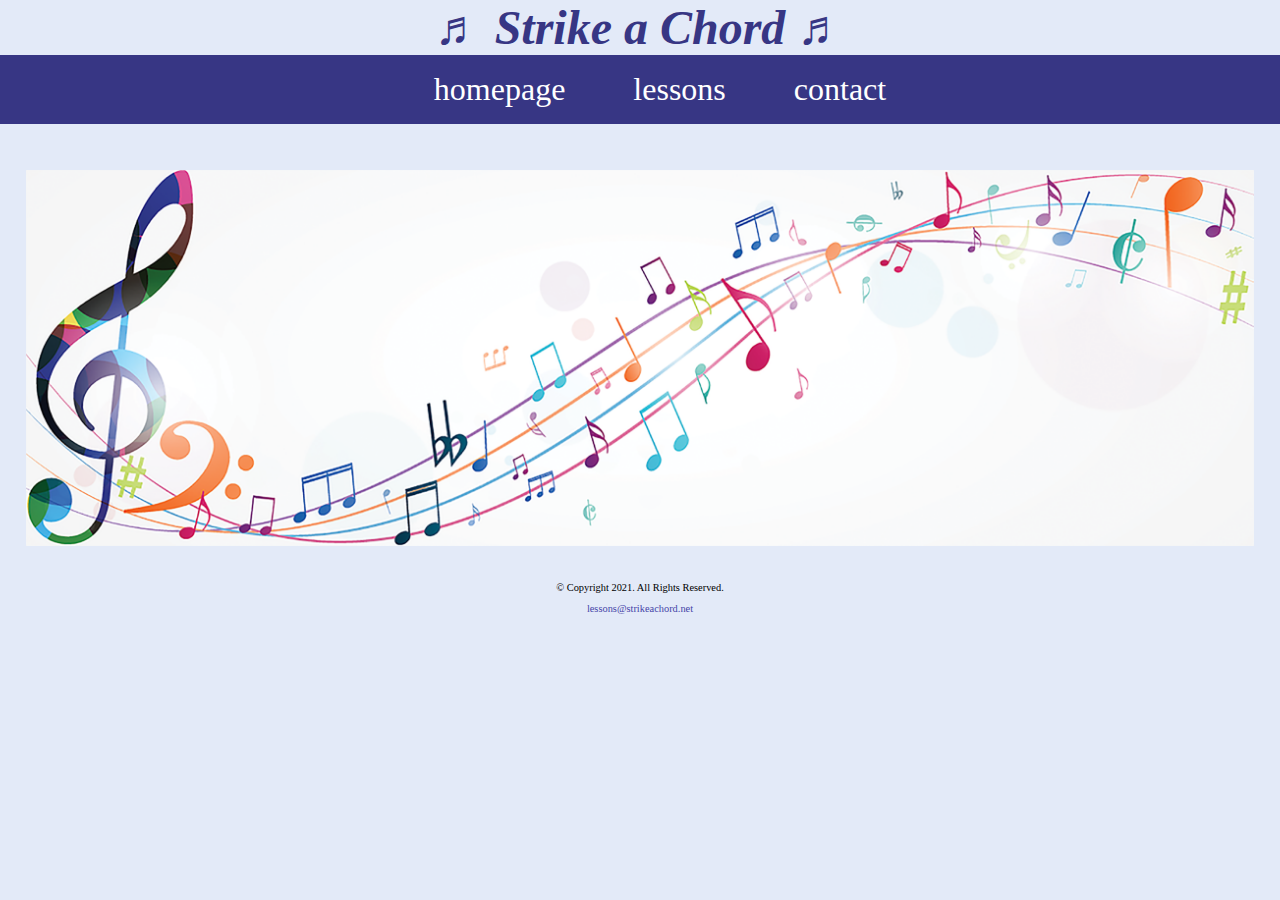
<file: Lab-3/lab 1/index.html>
<!DOCTYPE html>
   <!--Joseph Sutton
        Webpage Template
        02/12/24
    -->
     <html lang="en">
     <meta charset="utf-8">
     <link rel="stylesheet" href="css/styles.css">
            
        <title>Strike A Chord homepage</title>
            
        <body>
        
        <header>
           <!---The header is used to help organize the page and should be static-->
            <h1>&#9836; Strike a Chord &#9836;</h1>
        </header>

        <nav>
            <!---The nav is used to help keep the site map in order the page and should be static-->
            <ul>
                <li><a href="index.html"> homepage </a></li>
                <li> <a href="lessons.html"> lessons </a> </li>
                <li><a href="contact.html"> contact </a> </li>

            </ul>
            

           
            
                

        

        </nav>
        
        <main>
            <!---Use the main area to add the main content to the webpage-->
            <div>
                <p>
                    <!-- Hero Image -->
                    <div id="hero">
                        <img src="images/music-notes.png" alt="colorful music notes">
                     </div>
            </div>
        </main>

        <footer>
            <p>&copy; Copyright 2021. All Rights Reserved.</p>
            
            <p><a>lessons@strikeachord.net</a></p>
        </footer>
</file>
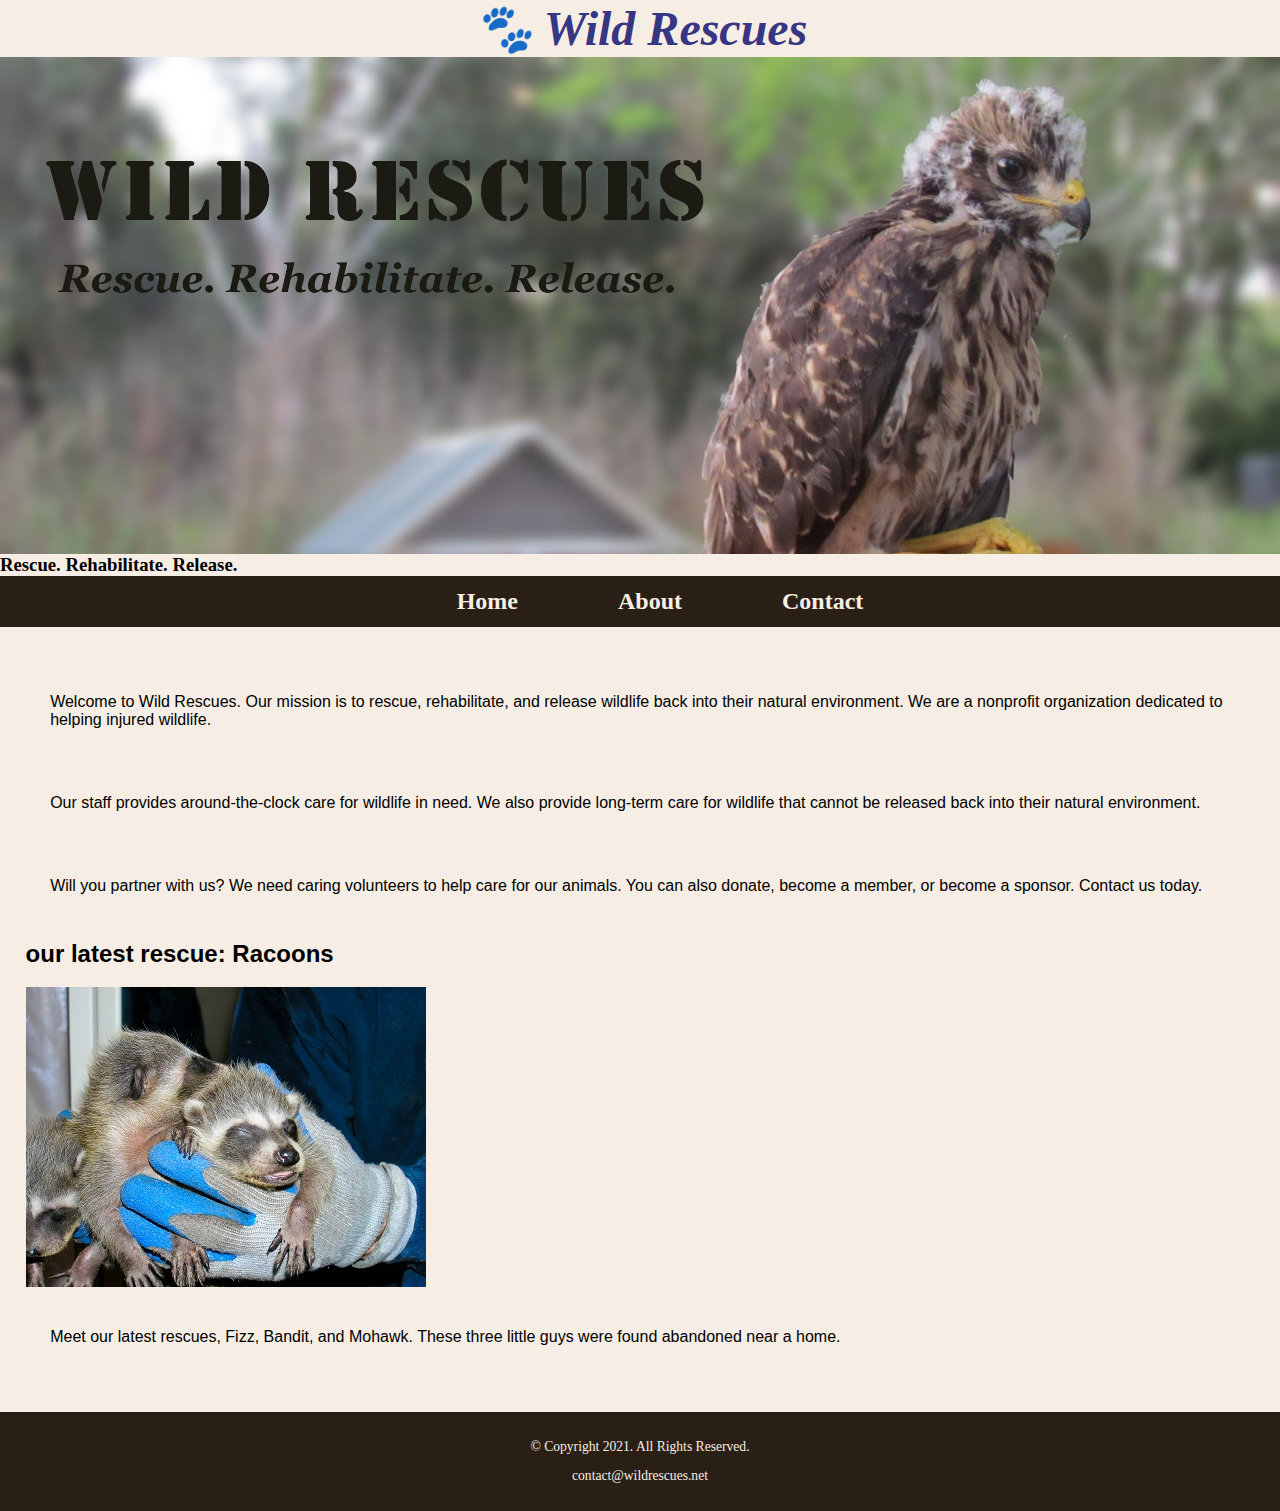
<file: Lab-3/lab 2/Rescue/index.html>
<!DOCTYPE html>
   <!--Joseph Sutton
        Webpage Template
        02/12/24
    -->
     <html lang="en">
     <meta charset="utf-8">
     <link rel="stylesheet" href="css/styles.css">
        <head>
            <title>Wild Rescues: Home</title>
        </head>
        <body>
        </body>
        <header>
           <!---The header is used to help organize the page and should be static-->
           
           <h1>&#128062; Wild Rescues</h1>
            <img src="images/baby-hawk.jpg" alt="rescued baby hawk">
           <h3>Rescue. Rehabilitate. Release.</h3>
        </header>

        <nav>
            <!---The nav is used to help keep the site map in order the page and should be static-->
            <ul>
                <li><a href="index.html"> Home </a>  </li>

                <li><a href="about.html"> About </a> </li>
                
                <li><a href="contact.html"> Contact </a> </li>

            </ul>
        </nav>
        
        <main>
            <!---Use the main area to add the main content to the webpage-->
         <div id="Welcome">
           
            <p>Welcome to Wild Rescues. Our mission is to rescue, rehabilitate, and release wildlife back into their natural environment. We are a nonprofit organization dedicated to helping injured wildlife.</p>
            
            <p>Our staff provides around-the-clock care for wildlife in need. We also provide long-term care for wildlife that cannot be released back into their natural environment.</p>
            
            <p>Will you partner with us? We need caring volunteers to help care for our animals. You can also donate, become a member, or become a sponsor. Contact us today.</p>
                </div>
            <div id="latest">
                <h2>our latest rescue: Racoons</h2>
                    <img src="images/baby-raccoons.jpg">
                        <p>Meet our latest rescues, Fizz, Bandit, and Mohawk. These three little guys were found abandoned near a home.</p>
            </div>
        </main>

        <footer>
            <p>&copy; Copyright 2021. All Rights Reserved.</p> 
            <p>contact@wildrescues.net</p>
        </footer>
</file>
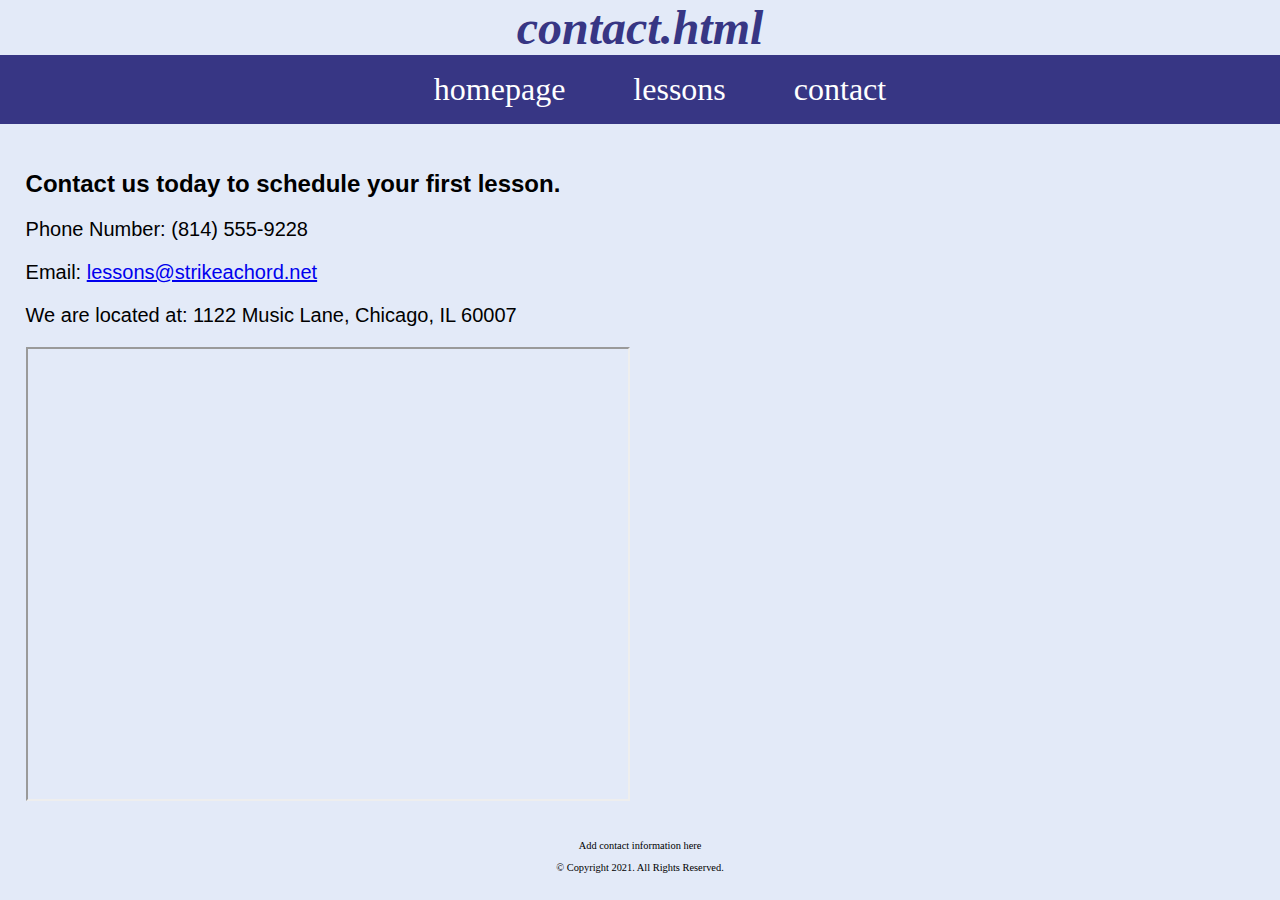
<file: Lab-3/lab 1/contact.html>
<!DOCTYPE html>
   <!--Joseph Sutton
        contact page
        02/21/24
    -->
     <html lang="en">
     <meta charset="utf-8">
     <link rel="stylesheet" href="css/styles.css">
        <head>
            <title>contact.html</title>

        <body>
        
        <header>
           <!---The header is used to help organize the page and should be static-->
            <h1>contact.html</h1>
        </header>

        <nav>
            <!---The nav is used to help keep the site map in order the page and should be static-->
            <ul>
                <li><a href="index.html"> homepage </a></li>
                <li> <a href="lessons.html"> lessons </a> </li>
                <li><a href="contact.html"> contact </a> </li>

            </ul>
        </nav>
        
        <main>
            <!---The main is used to help display the main the page and should be static-->
            <div><id id="contact"></id>

                <h2>Contact us today to schedule your first lesson.</h2>
                
                <p>Phone Number: (814) 555-9228</p>

                <p>Email: <a href=”mailto:lessons@strikeachord.net”>lessons@strikeachord.net</a></p>
                
                <p>We are located at: 1122 Music Lane, Chicago, IL 60007</p>
               
                <iframe src="https://www.google.com/maps/embed?pb=!1m18!1m12!1m3!1d380514.4935884925!2d-88.06160667491979!3d41.833261703220344!2m3!1f0!2f0!3f0!3m2!1i1024!2i768!4f13.1!3m3!1m2!1s0x880e2c3cd0f4cbed%3A0xafe0a6ad09c0c000!2sChicago%2C%20IL!5e0!3m2!1sen!2sus!4v1708550271463!5m2!1sen!2sus" width="600" height="450" allowfullscreen="" loading="lazy" referrerpolicy="no-referrer-when-downgrade"></iframe>
        </main>

        <footer>
            <p>Add contact information here</p><p>&copy; Copyright 2021. All Rights Reserved.</p>
        </footer>
</file>
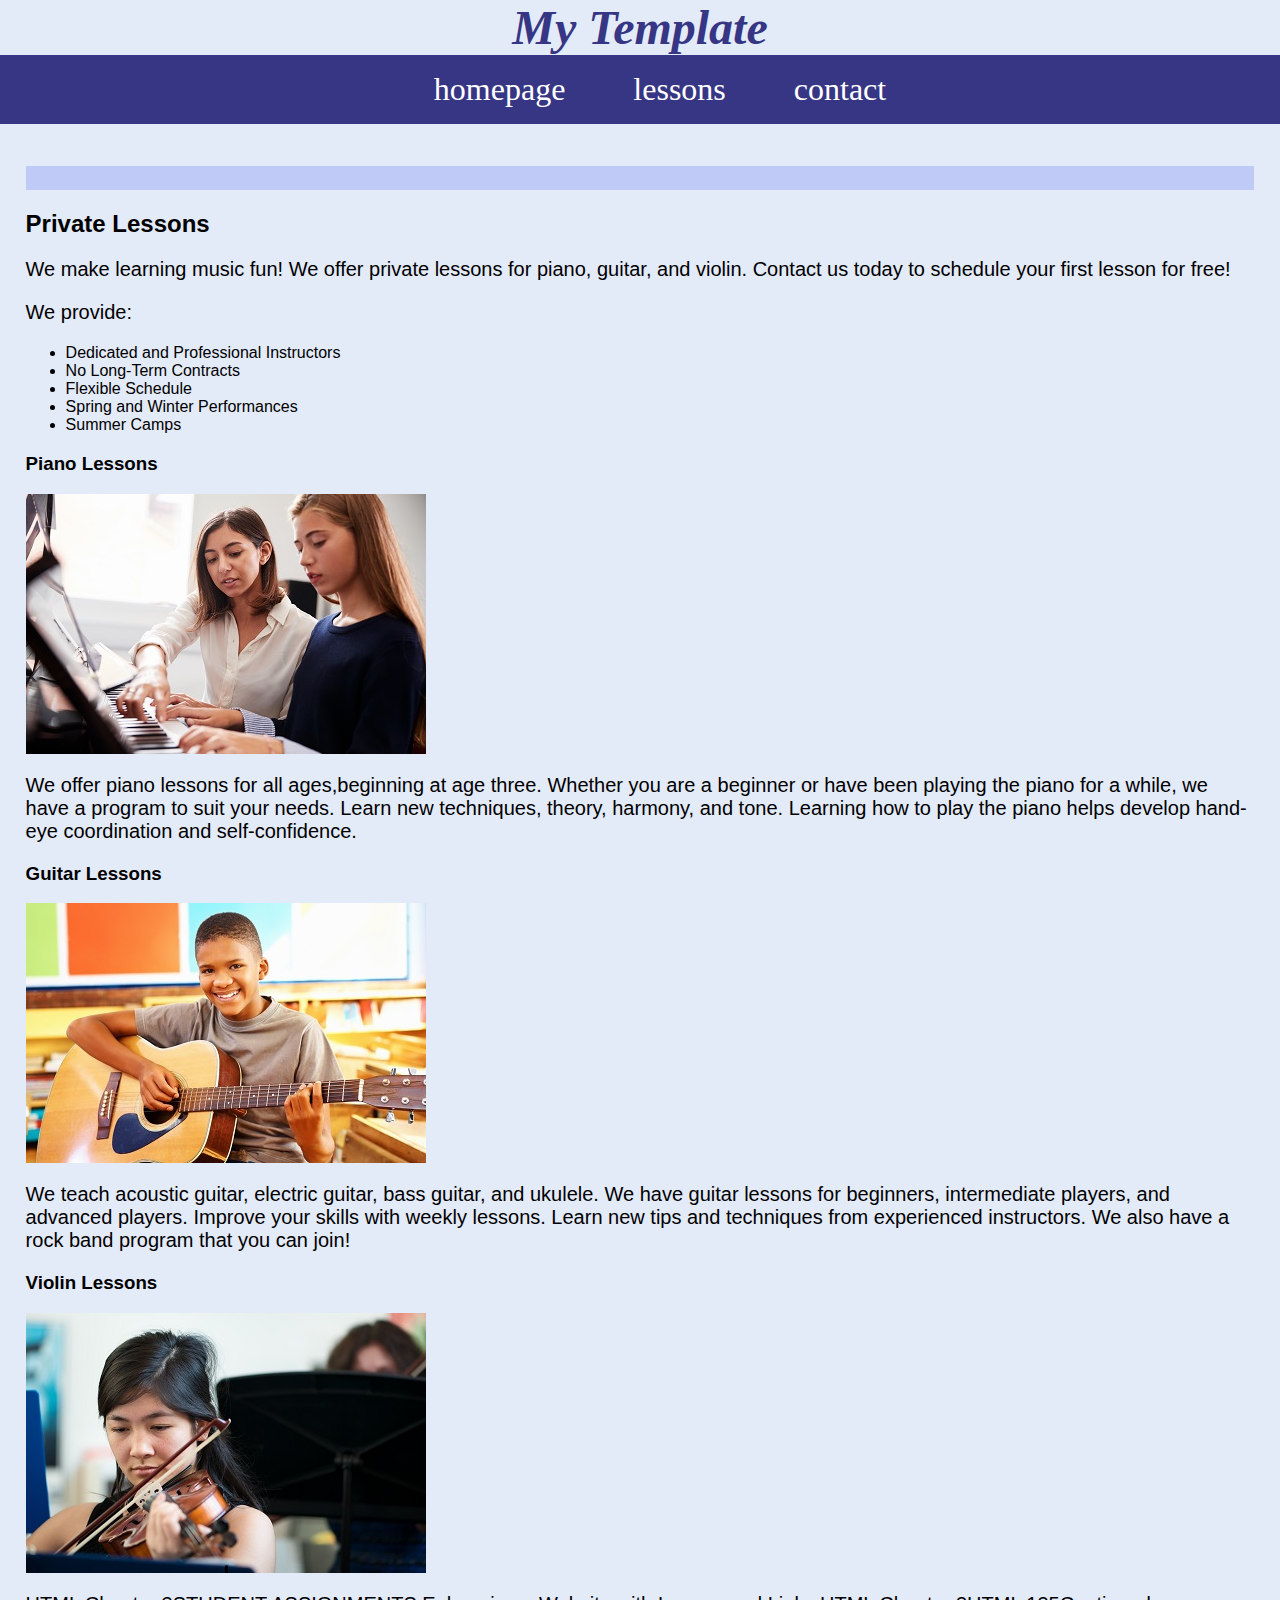
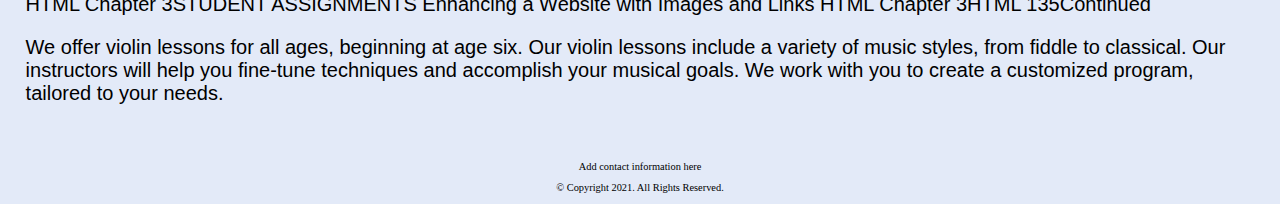
<file: Lab-3/lab 1/lessons.html>
<!DOCTYPE html>
   <!--Joseph Sutton
        lessons page
        02/21/24
    -->
     <html lang="en">
     <meta charset="utf-8">
     <link rel="stylesheet" href="css/styles.css">
            <title>lessons.html</title>

        <body>
        
        <header>
           <!---The header is used to help organize the page and should be static-->
            <h1>My Template</h1>
        </header>

        <nav>
            <!---The nav is used to help keep the site map in order the page and should be static-->
            <ul>
                <li><a href="index.html"> homepage </a></li>
                <li> <a href="lessons.html"> lessons </a> </li>
                <li><a href="contact.html"> contact </a> </li>

            </ul>
        </nav>
        
        <main>
            <!---The main is used to help display the main the page and should be static-->
            <div>
                <dl id="info"></dl>
    
            <h2>Private Lessons</h2>

            <p>We make learning music fun! We offer private lessons for piano, guitar, and violin. Contact us today to schedule your first lesson  for free! </p>

            <p>We provide:</p>
                <ul>
                    <li>Dedicated and Professional Instructors</li>

                    <li>No Long-Term Contracts</li>

                    <li>Flexible Schedule</li>

                    <li>Spring and Winter Performances</li>

                    <li>Summer Camps</li>
                </ul>
            </div>
            <div><dl id="piano"></dl>

                <h3>Piano Lessons</h3>

                    <img src="images/piano-lesson.jpg" alt="piano teacher and student sitting at a piano">

                <p>We offer piano lessons for all ages,beginning at age three. Whether you are a beginner or have been playing the piano for a while, we have a program to suit your needs. Learn new techniques, theory, harmony, and tone. Learning how to play the piano helps develop hand-eye coordination and self-confidence.</p>

            </div>

            <div><dl id="guitar"></dl>

                <h3>Guitar Lessons</h3>
                    
                    <img src="images/child-guitar.jpg" alt="child with a smile holding a guitar">

                <p>We teach acoustic guitar, electric guitar, bass guitar, and ukulele. We have guitar lessons for beginners, intermediate players, and advanced players. Improve your skills with weekly lessons. Learn new tips and techniques from experienced instructors. We also have a rock band program that you can join!</p>
               
            </div> 
        
            <div><dl id="violin"></dl>
                
                <h3>Violin Lessons</h3><img src="images/woman-violin.jpg" alt="woman playing the violin">
                
                <p>HTML Chapter 3STUDENT  ASSIGNMENTS Enhancing a Website with Images and Links   HTML Chapter 3HTML 135Continued</p>
                
                <p>We offer violin lessons for all ages, beginning at age six. Our violin lessons include a variety of music styles, from fiddle to classical. Our instructors will help you fine-tune techniques and accomplish your musical goals. We work with you to create a customized program, tailored to your needs.</p>
            </div>
        </main>

        <footer>
            <p>Add contact information here</p><p>&copy; Copyright 2021. All Rights Reserved.</p>
        </footer>
</file>
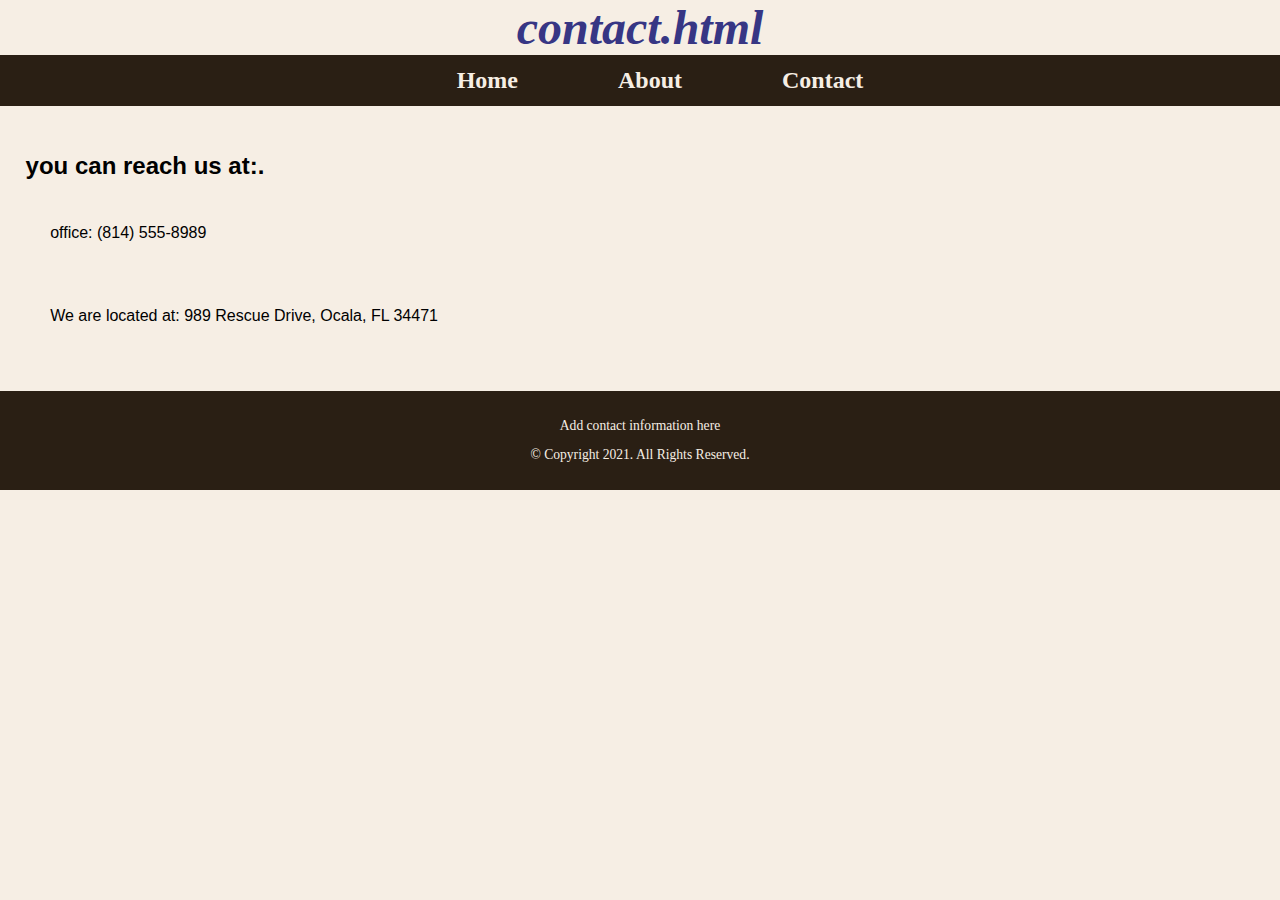
<file: Lab-3/lab 2/Rescue/contact.html>
<!DOCTYPE html>
   <!--Joseph Sutton
        contact page
        03/04/24
    -->
     <html lang="en">
     <meta charset="utf-8">
     <link rel="stylesheet" href="css/styles.css">
        <head>
            <title>contact.html</title>

        <body>
        
        <header>
           <!---The header is used to help organize the page and should be static-->
            <h1>contact.html</h1>
        </header>

        <nav>
            <!---The nav is used to help keep the site map in order the page and should be static-->
            <ul>
                <li><a href="index.html"> Home </a>  </li>

                <li><a href="about.html"> About </a> </li>
                
                <li><a href="contact.html"> Contact </a> </li>

            </ul>
        </nav>
        
        <main>
            <!---The main is used to help display the main the page and should be static-->
            <div><id id="contact"></id>

                <h2>you can reach us at:.</h2>
                
                <p>office: (814) 555-8989</p>
                
                <p>We are located at: 989 Rescue Drive, Ocala, FL 34471</p>
               
        </main>

        <footer>
            <p>Add contact information here</p><p>&copy; Copyright 2021. All Rights Reserved.</p>
        </footer>
</file>
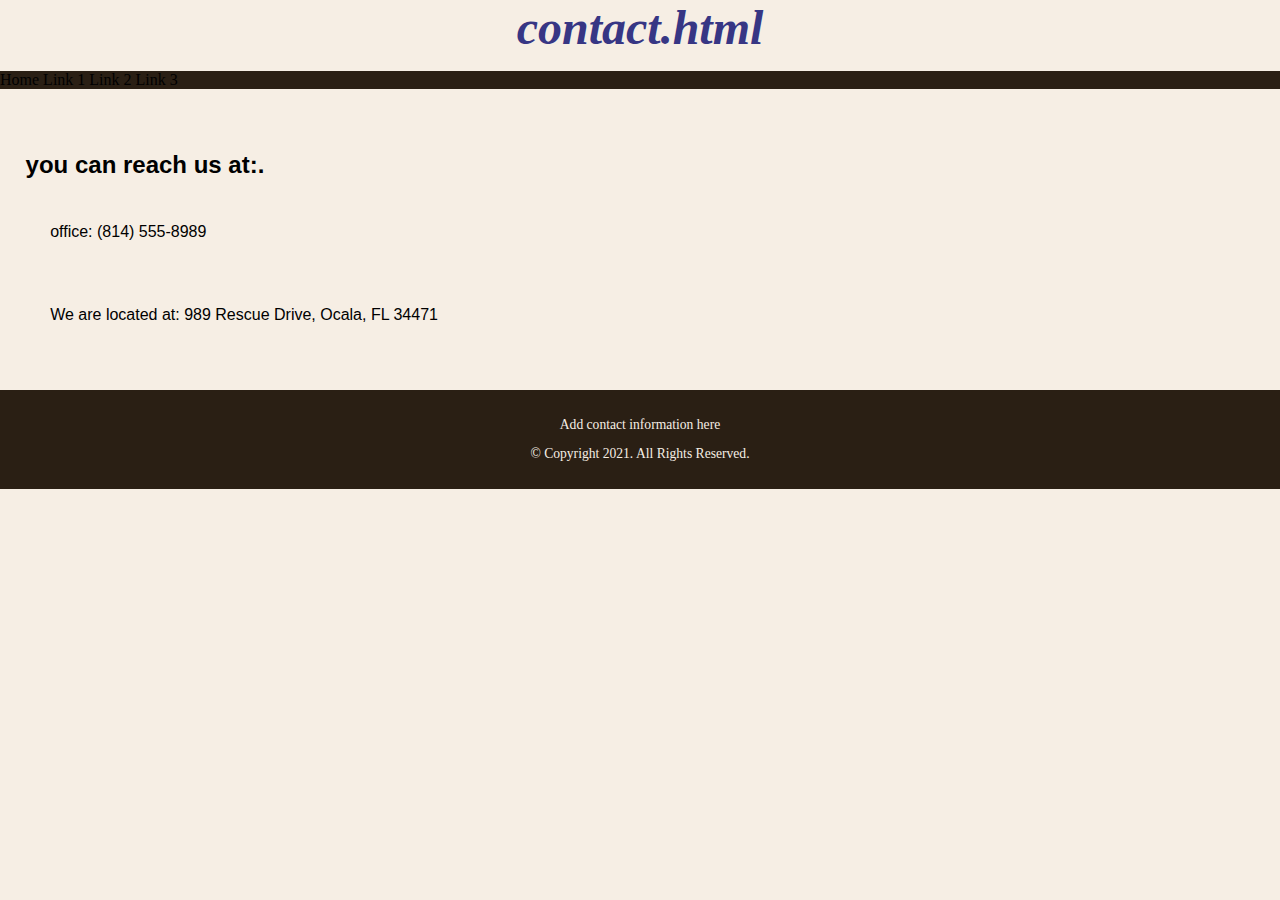
<file: Lab-3/lab 2/Rescue/rescue contact.html>
<!DOCTYPE html>
   <!--Joseph Sutton
        contact page
        03/04/24
    -->
     <html lang="en">
     <meta charset="utf-8">
     <link rel="stylesheet" href="css/styles.css">
        <head>
            <title>contact.html</title>

        <body>
        
        <header>
           <!---The header is used to help organize the page and should be static-->
            <h1>contact.html</h1>
        </header>

        <nav>
            <!---The nav is used to help keep the site map in order the page and should be static-->
            <p>
                Home 
                Link 1
                Link 2
                Link 3
            </p>
        </nav>
        
        <main>
            <!---The main is used to help display the main the page and should be static-->
            <div><id id="contact"></id>

                <h2>you can reach us at:.</h2>
                
                <p>office: (814) 555-8989</p>
                
                <p>We are located at: 989 Rescue Drive, Ocala, FL 34471</p>
               
        </main>

        <footer>
            <p>Add contact information here</p><p>&copy; Copyright 2021. All Rights Reserved.</p>
        </footer>
</file>
<file: Lab-3/lab 1/css/styles.css>
/* 
author: Jospeh Sutton
date: 04/03/24
file name: Styles.css
*/

/*
 CSS Reset
*/

body, header, nav, main, footer, img, h1 {
    Margin: 0;
    padding: 0;
    border: 0;
}

/* 
style rule for body and image
*/

body {
    background-color: #e3eaf8;
}
 
/* 
style rule for image
*/

img {
    max-width: 100%;
    display: block;
}

/* 
style rule for header content
*/

header h1 {
      text-align: center;
      font-size: 3em; 
      font-style:italic;
      color: #373684;
}

/*
Style rules for navigation area
*/
nav{
  background-color: #373684;
}

nav ul {
  list-style-type: none;
  margin: 0;
  text-align: center;
}

nav li {
  display: inline-block;
  font-size: 2em;
}

nav li a {
  display: block;
  color: #fff;
  text-align: center;
  padding: 0.5em 1em;
  text-decoration: none;

}

/* 
style rules for main content
*/

Main {
    padding: 2%; 
    background color: #e5e9fc;
    overflow: auto;
    font-family: Verdana, Arial, sans-serif;
}

main p {
    font-size: 1.25em;
}

.action {
    font-size: 1.75em;
    color: #373684;
    font-weight: bold;
}

#piano, #guitar, #violin {
    width: 29%;
    float: left;
    margin: 0 2%;
}

#info  {
    clear: left;
    background-color: #c0caf7;
    padding: 1% 2%;
}

#contact  {
     text-align: center;
    }
    
#contact a {
    color: #4645a8;
    text-decoration: none;
    font-weight: bold;
}

.map  {
    border: 5px solid #373684;
}

/* 
Style rules for footer content 
*/

footer  {
    text-align: center;
    font-size: 0.65em;
    clear: left;
}
footer a {
    color: #4645a8;
    text-decoration: none;
}
</file>
<file: Lab-3/lab 2/Rescue/css/styles.css>
/* 
author: Jospeh Sutton
date: 04/03/24
file name: Styles.css
*/

/*
 CSS Reset
*/

body, header, nav, main, footer, img, h1, h3 {
    Margin: 0;
    padding: 0;
    border: 0;
}

/* 
style rule for body and image
*/

body {
    background-color: #f6eee4;
}
 
/* 
style rule for image
*/

img {
    max-width: 100%;
    display: block;
}

/* 
style rule for header content
*/

header h1 {
      text-align: center;
      font-size: 3em; 
      font-style:italic;
      color: #373684;
}

/*
Style rules for navigation area
*/
nav{
  background-color: #2a1f14;
}

nav ul {
  list-style-type: none;
  margin: 0;
  text-align: center;
}

nav li {
  display: inline-block;
  font-size: 1.5em;
  font: Geneva, Arial, sans-serif;
  font-weight: bold;
}

nav li a {
  display: block;
  color: #f6eee4;
  text-align: center;
  padding-top: 0.5em;
  padding-bottom: 0.5em;
  padding-left: 2em;
  padding-right: 2em;
  text-decoration: none;

}

/* 
style rules for main content
*/

Main {
    padding: 2%; 
    font-family: Verdana, Arial, sans-serif;
}

main p {
    padding: 2%;
    font-family: Verdana, Arial, sans-serif;
}

main ul {
    list-style: square;
}

.action {
    font-size: 1.75em;
    font-weight: bold;
    text-align: center;
}

#contact  {
     text-align: center;
    }

/* 
Style rules for footer content 
*/

footer  {
    text-align: center;
    background-color: #2a1f14;
    color: #f6eee4;
    font-size: 0.85em;
    padding-top: 1%;
    padding-bottom: 1%;
    padding-left: 0%;
    padding-right: 0%;
}
footer a {
    color: #f3e6d8;
    text-decoration: none;
}
</file>
